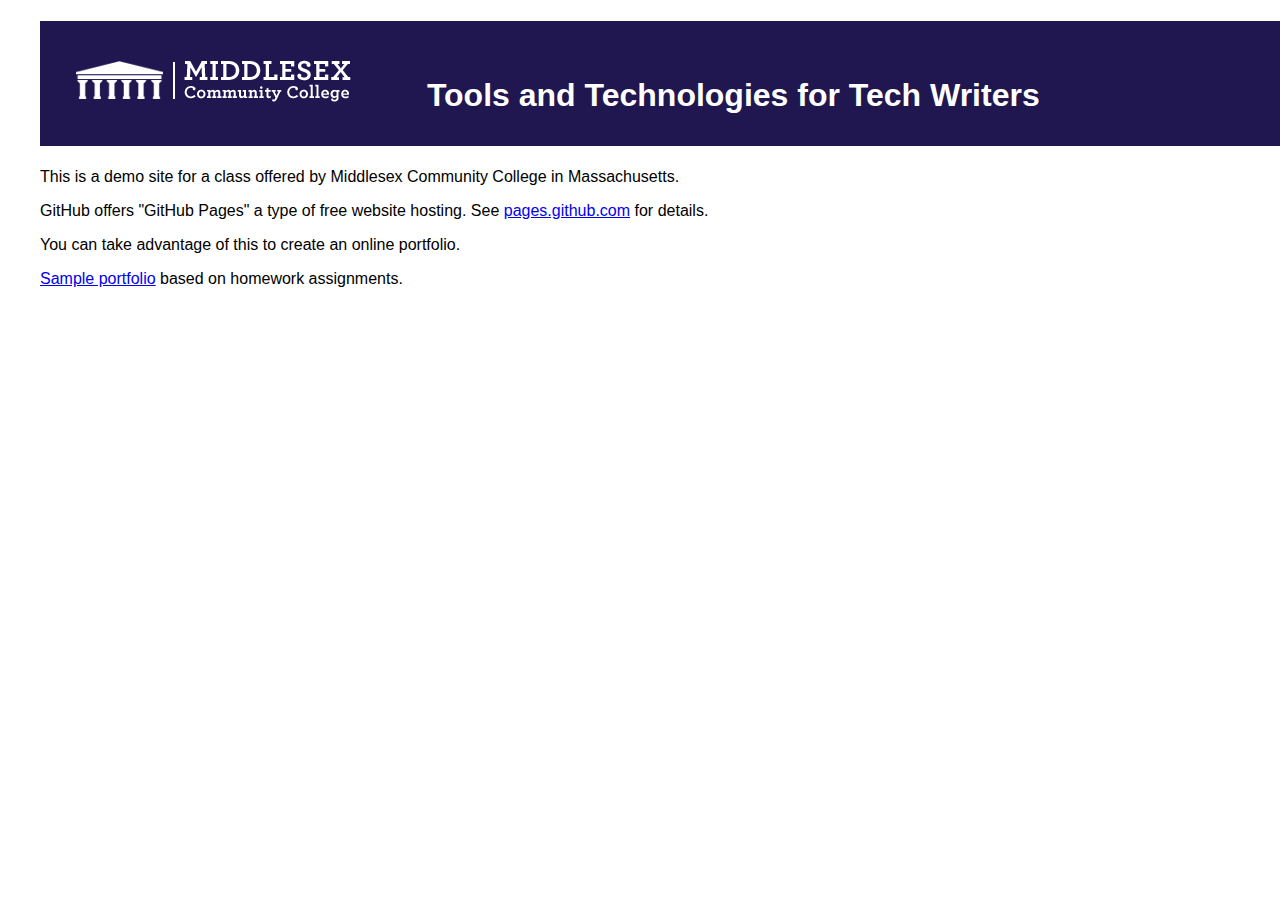
<file: index.html>
<!DOCTYPE html>
<html>
<head>
<title>Tools and Technologies for Tech Writers</title>
<link rel="stylesheet" href="mccdemo.css">
</head>
<body>
	<h1>
		<img src="mcc_logo.png" style="padding-right: 2em;"/>
		<span style="padding-bottom:10px;">Tools and Technologies for Tech Writers</span>
	</h1>
<p>This is a demo site for a class offered by Middlesex Community College in Massachusetts.</p>
<p>GitHub offers "GitHub Pages" a type of free website hosting. See <a href="https://pages.github.com/">pages.github.com</a> for details.</p>
  <p>You can take advantage of this to create an online portfolio.</p>
  <p><a href="portfolio_intro.html">Sample portfolio</a> based on homework assignments.</p>
</body>
</html>
</file>
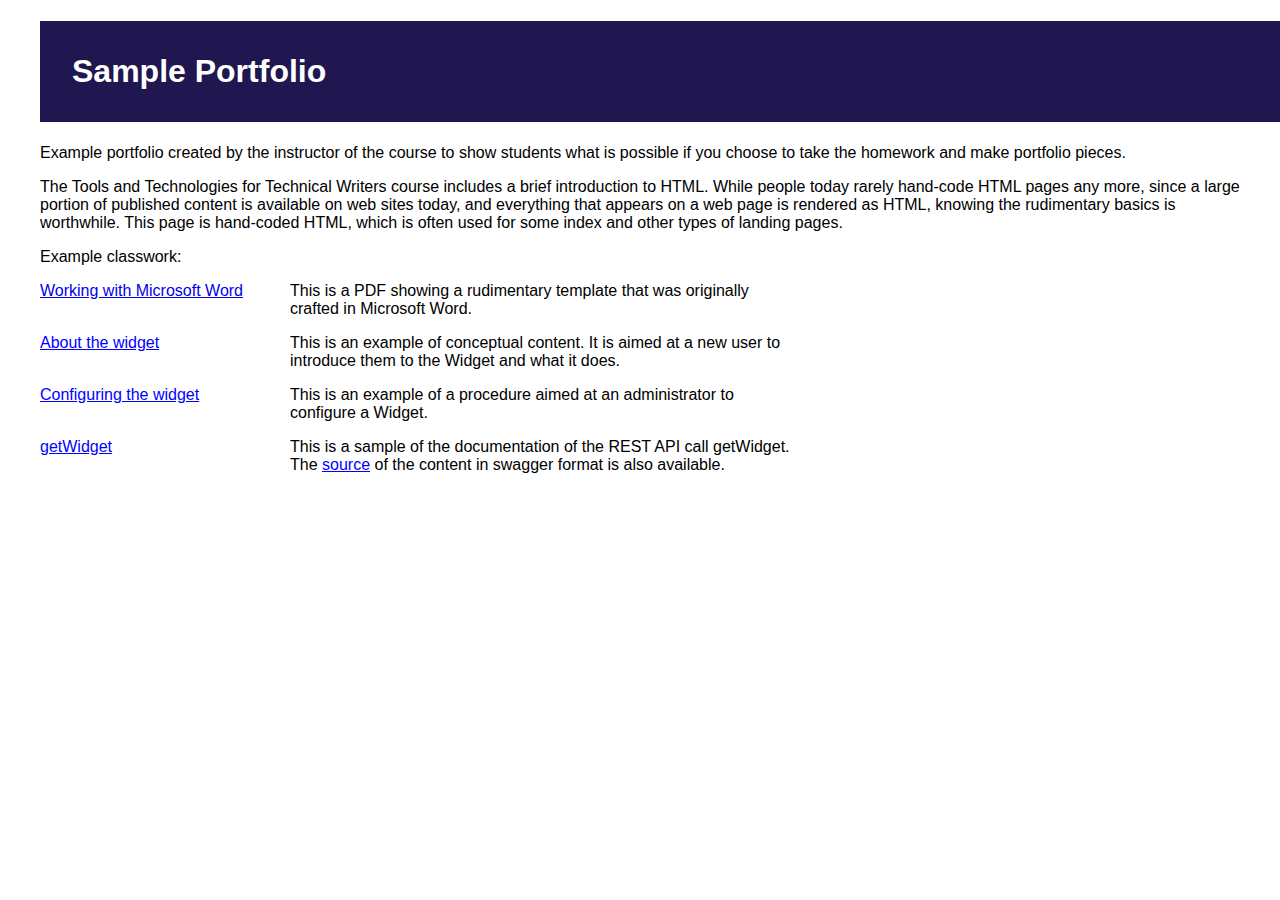
<file: portfolio_intro.html>
<!DOCTYPE html>
<html>
<head>
	<title>Sample Portfolio</title>
	<link rel="stylesheet" href="mccdemo.css"/>
	<script>
		function pretendExample() {
			alert('Pretend this opens a PDF or HTML page showing an example');
		}
	</script>
</head>
<body>
	<h1>Sample Portfolio</h1>
	<p>Example portfolio created by the instructor of the course to show students
	what is possible if you choose to take the homework and make portfolio pieces.</p>
	<p>The Tools and Technologies for Technical Writers course includes a brief 
	introduction to HTML. While people today rarely hand-code HTML pages any more,
	since a large portion of published content is available on web sites today,
	and everything that appears on a web page is rendered as HTML, knowing the 
	rudimentary basics is worthwhile. This page is hand-coded HTML, which is often
	used for some index and other types of landing pages.</p>
	<p>Example classwork:</p>
	<dl>
		<dt><a href="WorkingWithMicrosoftWord.pdf">Working with Microsoft Word</a></dt>
		<dd>This is a PDF showing a rudimentary template that was originally crafted in Microsoft Word.</dd>
		<dt><a class="fakelink" onclick="pretendExample();">About the widget</a></dt>
		<dd>This is an example of conceptual content. It is aimed at a new user to introduce them to the Widget and what it does.</dd>
		<dt><a class="fakelink" onclick="pretendExample();">Configuring the widget</a></dt>
		<dd>This is an example of a procedure aimed at an administrator to configure a Widget. </dd>
		<dt><a class="fakelink" onclick="pretendExample();">getWidget</a></dt>
		<dd>This is a sample of the documentation of the REST API call getWidget. The <a class="fakelink" onclick="pretendExample();">source</a> of the content in swagger format is also available.</dd>
	</dl>
</body>
</html>
</file>
<file: mccdemo.css>
body {
	width: 1200px;
	margin-left: auto;
	margin-right: auto;
	font-family: sans-serif;
}

h1, h2, h3 {
	background-color: #201751;
	color: white;
	display: block;
	width: 1200px;
	padding: 1em;
}

.fakelink {
    color: blue;
    text-decoration: underline;
}

.fakelink:hover {
    cursor: pointer;
}

dt {
    display: block;
    clear: left;
    float: left;
    width: 250px;
}

dd {
    display: block;
    clear: right;
    width: 500px;
    margin-left: 250px;
    margin-bottom: 12pt;
}
</file>
